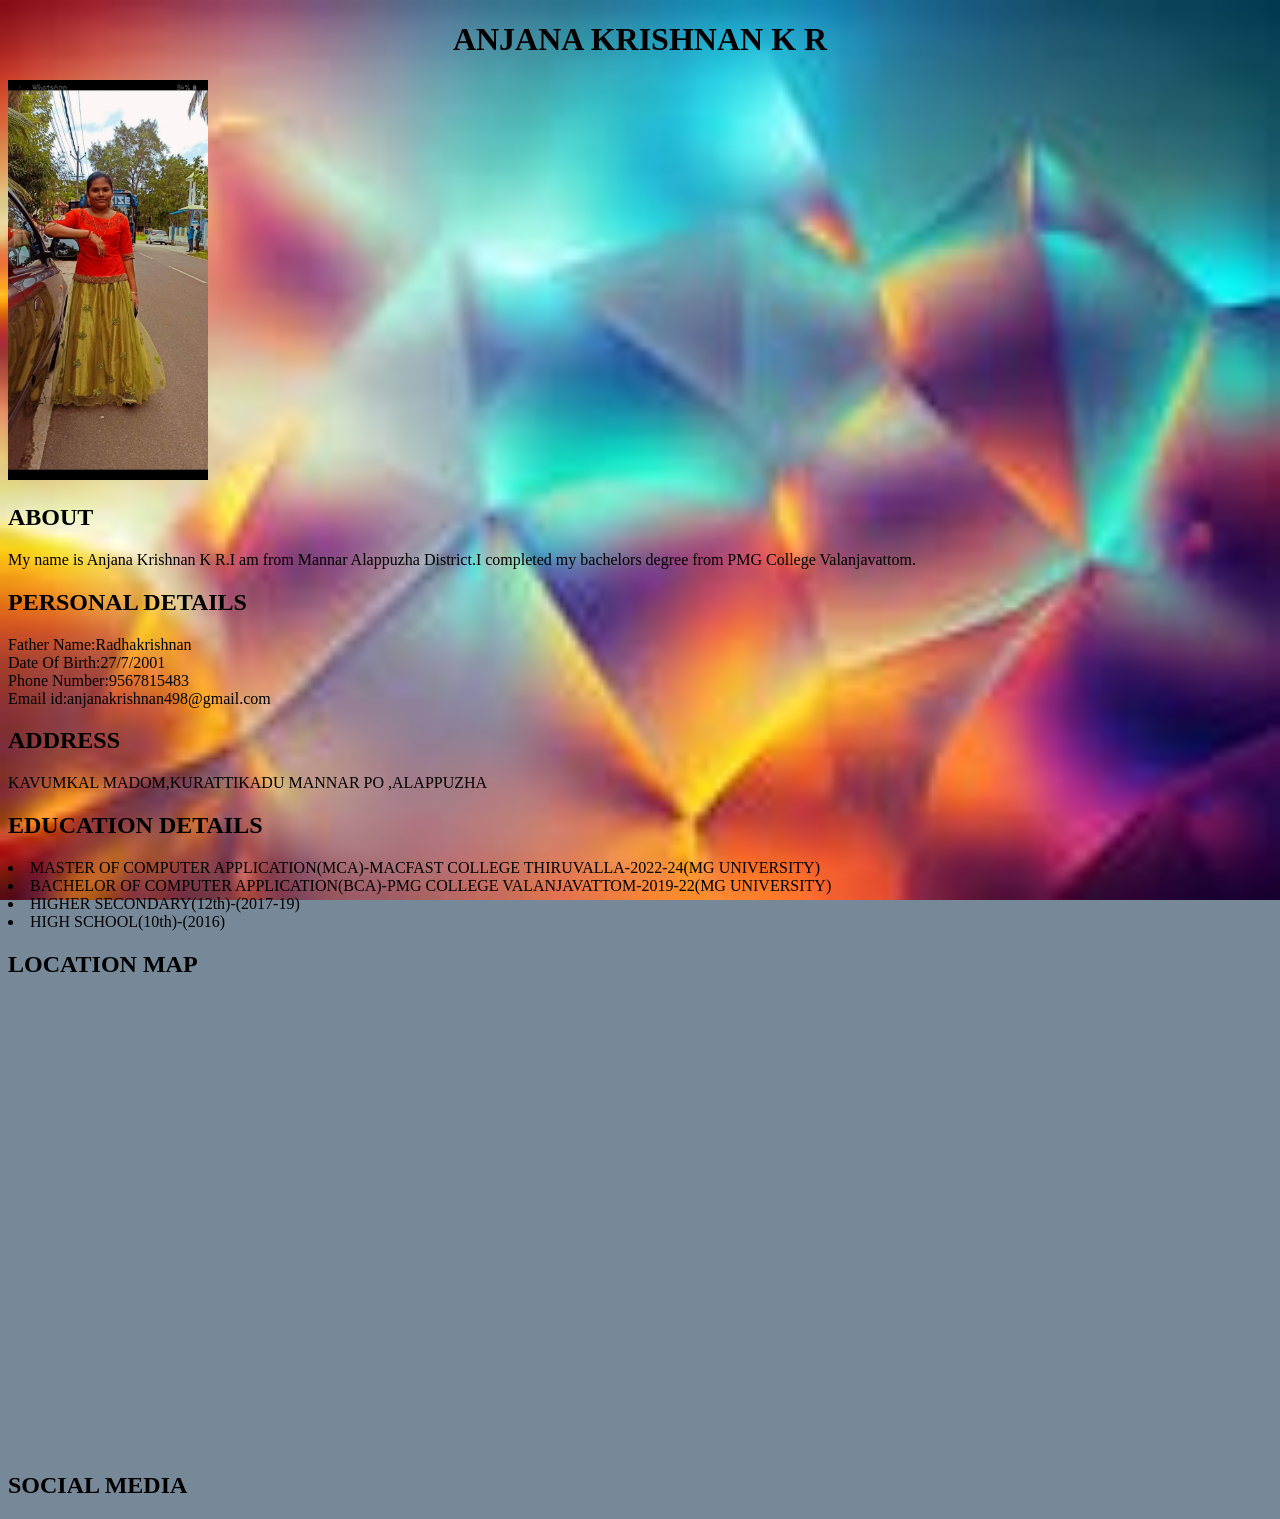
<file: index.html>
<!DOCTYPE html>
<html lang="en">
<head>
    <meta charset="UTF-8">
    <meta http-equiv="X-UA-Compatible" content="IE=edge">
    <meta name="viewport" content="width=device-width, initial-scale=1.0">
    <title>ANJANA KRISHNAN K R</title>
    <link rel="stylesheet"href="/style1.css">
</head>
<body>
    <div>
        <style>
            body{
                background-image:url('background.jpg') ;
                background-repeat:no-repeat;
                background-attachment:fixed ;
                background-size:100% 100%;
            }
        </style>
    </div>
  <h1>ANJANA KRISHNAN K R</h1>
    <div class="image">
        <img height="400px"width="200px"src="portfolioimg.jpg"/>
    </div>
    <h2>ABOUT</h2>
    <p>My name is Anjana Krishnan K R.I am from Mannar Alappuzha District.I completed my bachelors degree from PMG College Valanjavattom.</p>
<h2>PERSONAL DETAILS</h2>
Father Name:Radhakrishnan<br>
Date Of Birth:27/7/2001<br>
Phone Number:9567815483<br>
Email id:anjanakrishnan498@gmail.com<br>
    <h2>ADDRESS</h2>
KAVUMKAL MADOM,KURATTIKADU MANNAR PO ,ALAPPUZHA
    <h2>EDUCATION DETAILS</h2>
<li>MASTER OF COMPUTER APPLICATION(MCA)-MACFAST COLLEGE THIRUVALLA-2022-24(MG UNIVERSITY)</li>
<li>BACHELOR OF COMPUTER APPLICATION(BCA)-PMG COLLEGE VALANJAVATTOM-2019-22(MG UNIVERSITY)</li>
<li>HIGHER SECONDARY(12th)-(2017-19)</li>
<li>HIGH SCHOOL(10th)-(2016)</li>
<h2>LOCATION MAP</h2>
<iframe src="https://www.google.com/maps/embed?pb=!1m18!1m12!1m3!1d3937.2494089524434!2d76.53635877480397!3d9.31115518450891!2m3!1f0!2f0!3f0!3m2!1i1024!2i768!4f13.1!3m3!1m2!1s0x3b06218d1263ee81%3A0xbf8ddf4a84b2f7a2!2sPanchayat%20Office%2C%20Mannar!5e0!3m2!1sen!2sin!4v1699917433674!5m2!1sen!2sin" width="1000" height="450" style="border:0;" allowfullscreen="" loading="lazy" referrerpolicy="no-referrer-when-downgrade"></iframe>

<h2>SOCIAL MEDIA</h2>
</body>
</html>
</file>
<file: style1.css>
body{
    background-color: lightslategray;

}
h1{
    text-align: center;
}
</file>
